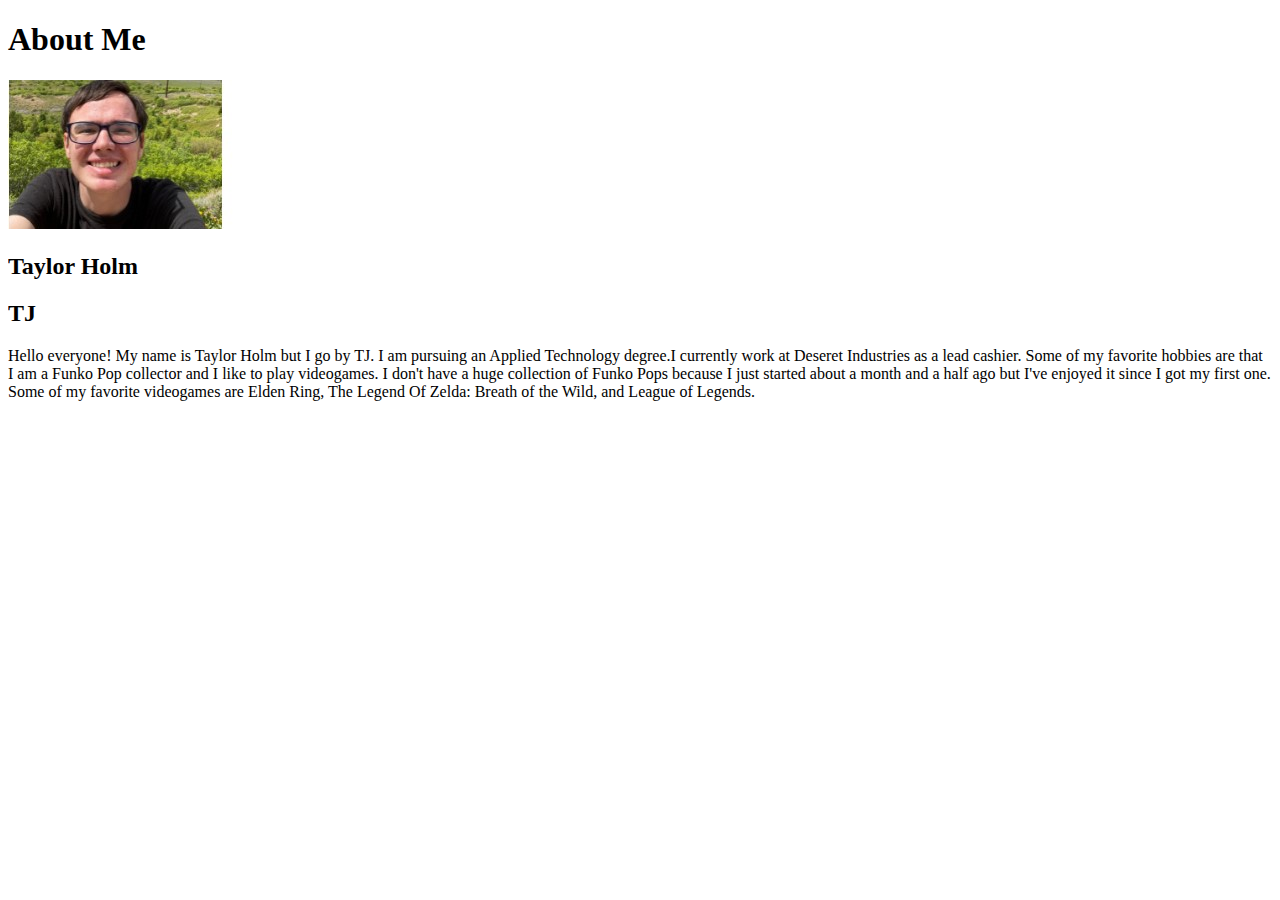
<file: aboutme/index.html>
<!DOCTYPE html>
<html lang="en">
<head>
    <meta charset="UTF-8">
    <meta http-equiv="X-UA-Compatible" content="IE=edge">
    <meta name="viewport" content="width=device-width, initial-scale=1.0">
    <title>All About Me</title>
</head>
<body>
    <H1>About Me</H1>
    <img src="images/MyPicture2.jpeg" alt="Image of me">
    <h2>Taylor Holm</h2>
    <h2>TJ</h2>
    <p>Hello everyone! My name is Taylor Holm but I go by TJ.
    I am pursuing an Applied Technology degree.I currently work at Deseret Industries
    as a lead cashier. Some of my favorite hobbies are that I am a Funko Pop collector and I like 
    to play videogames. I don't have a huge collection of Funko Pops because I just 
    started about a month and a half ago but I've enjoyed it since I got my first one. 
    Some of my favorite videogames are Elden Ring, The Legend Of Zelda: Breath of the Wild, 
    and League of Legends.</p>
    <p></p>
</body>
</html>
</file>
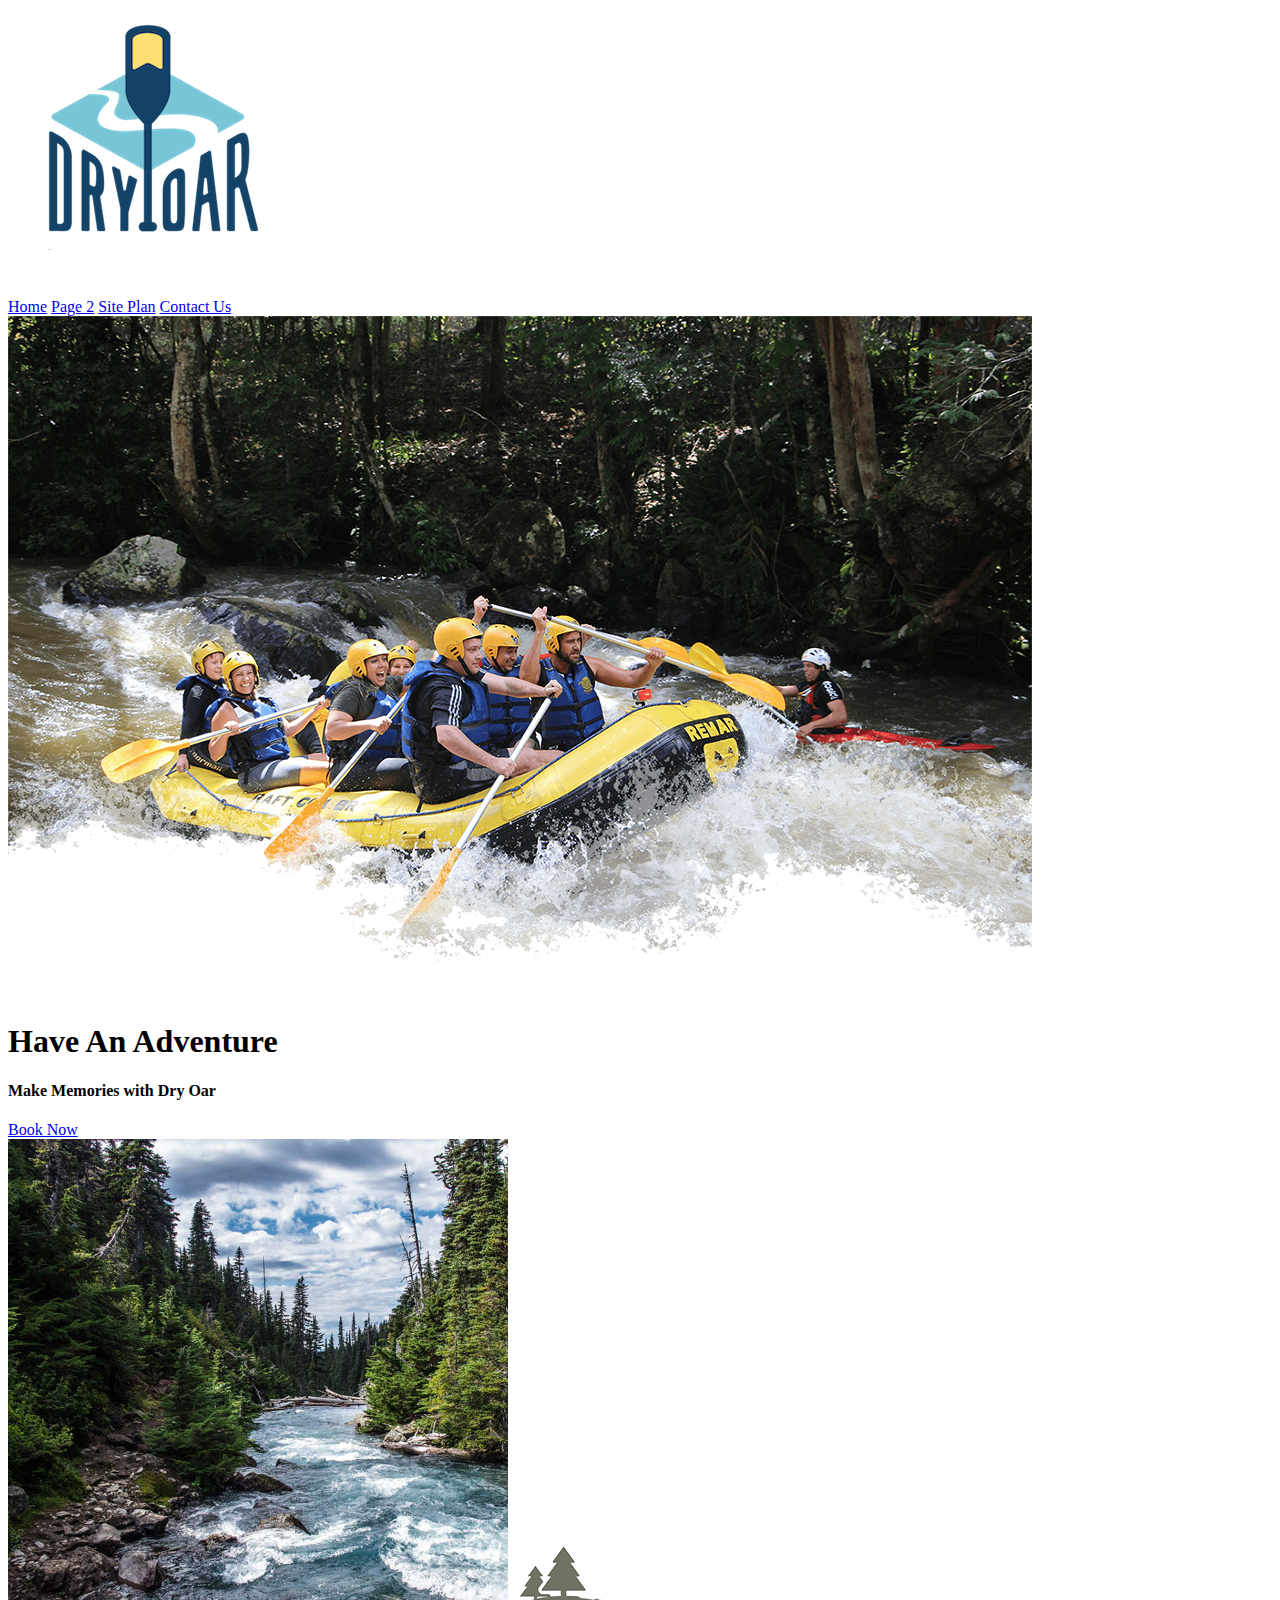
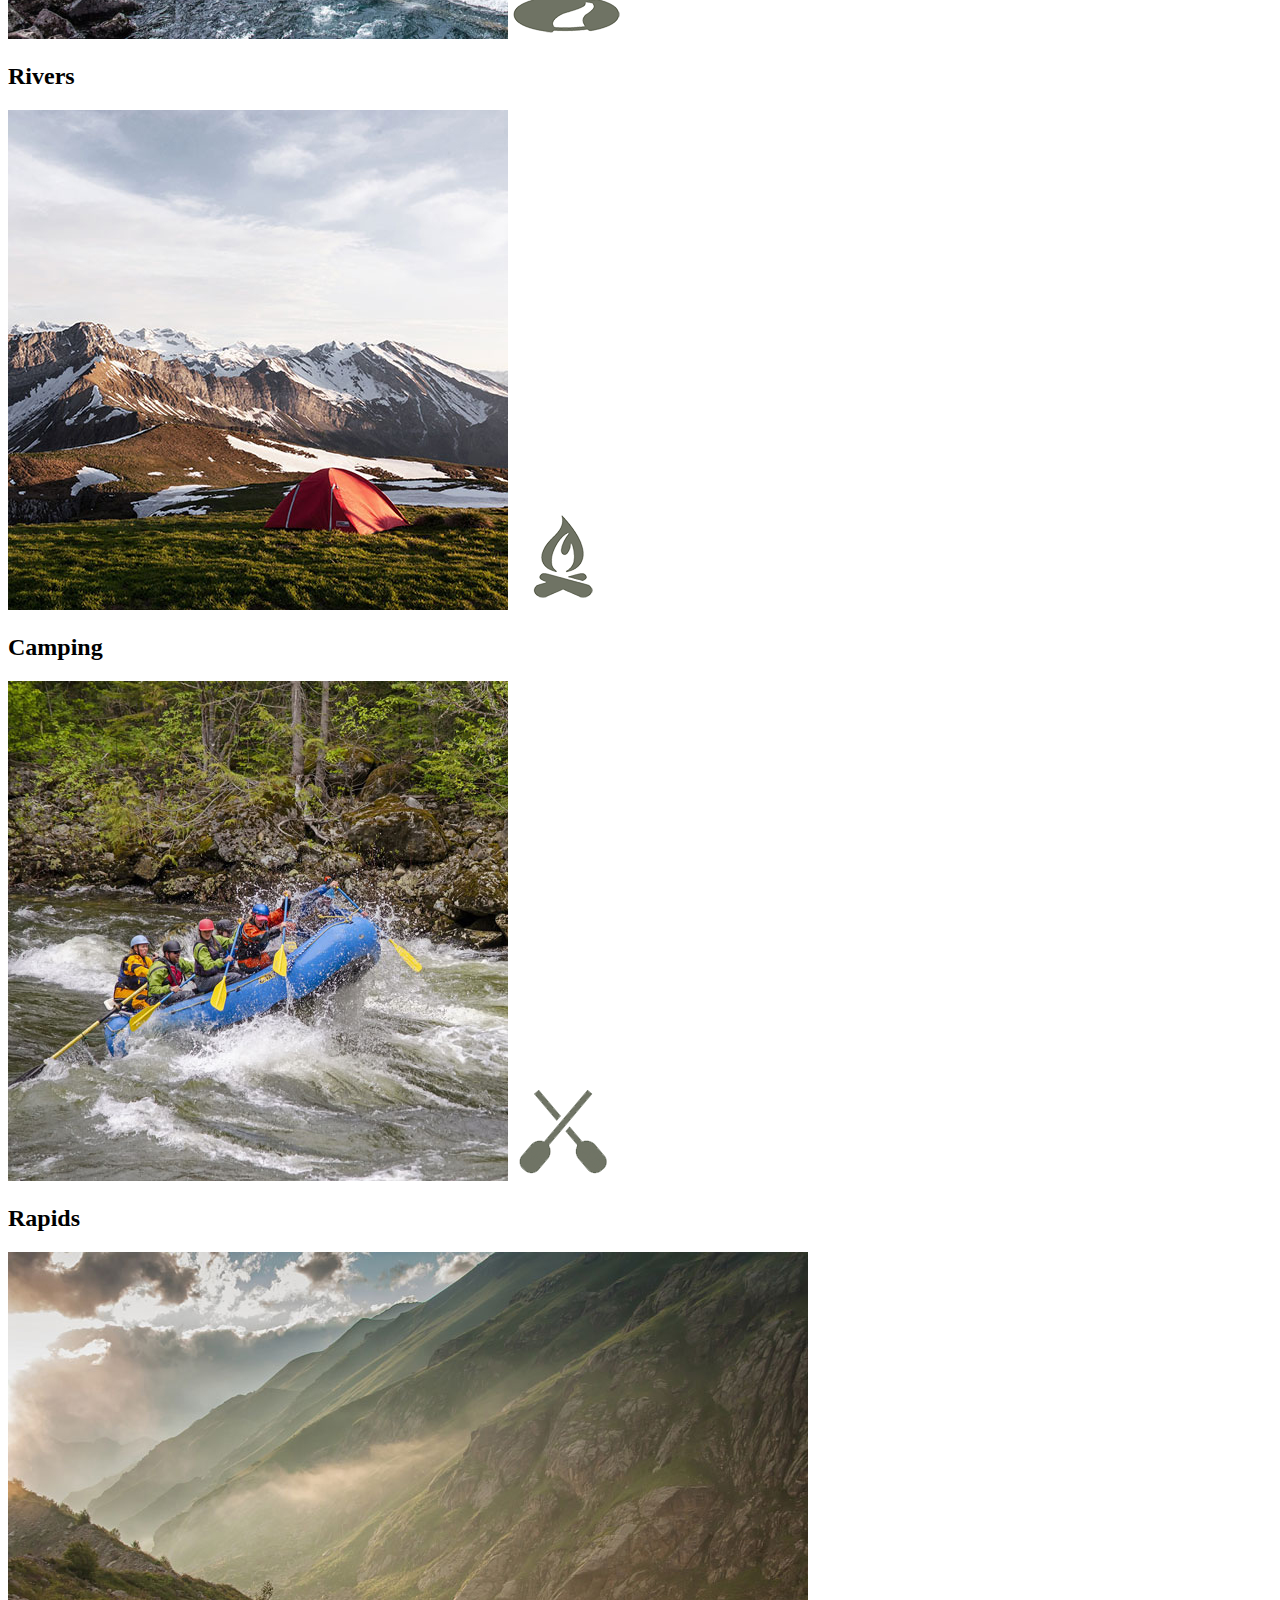
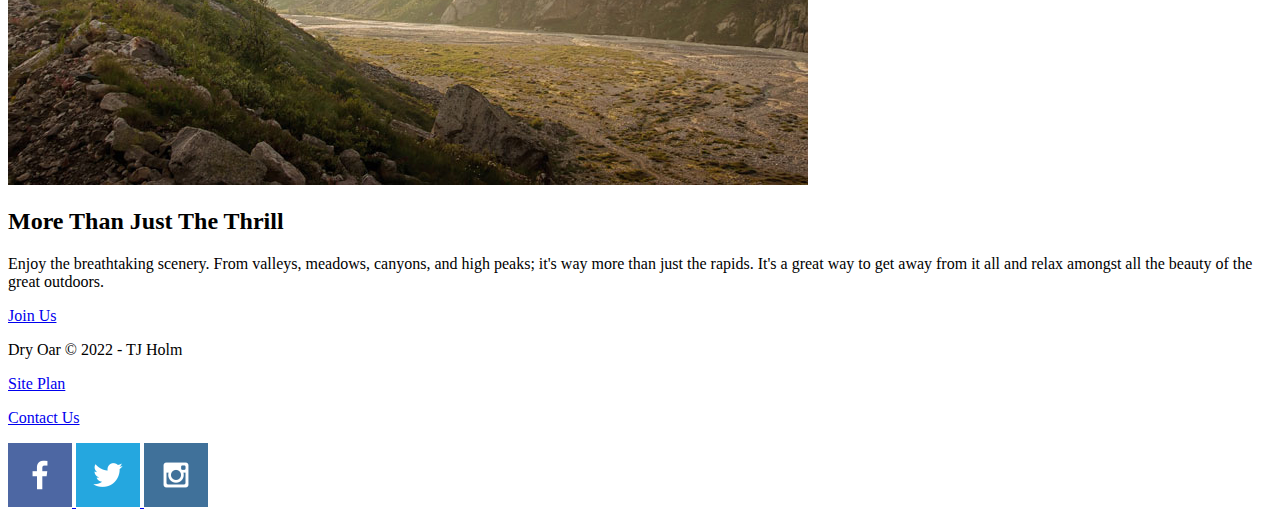
<file: wwr/index.html>
<!DOCTYPE html>
<html lang="en">
<head>
    <meta charset="UTF-8">
    <meta http-equiv="X-UA-Compatible" content="IE=edge">
    <meta name="viewport" content="width=device-width, initial-scale=1.0">
    <title>Whitewater Rafting Vacations | Dry Oar Boating | Home</title>
</head>
<body>
    <header>
        <a id="logo_link" href="index.html">
            <img class="logo" src="images/logo.png" alt="Dry Oar Logo">
        </a>
        <nav>
            <a href="index.html">Home</a>   
            <a href="#">Page 2</a>
            <a href="site-plan-rafting.html">Site Plan</a>
            <a href="contactus.html">Contact Us</a>
        </nav>
    </header>
    <div id="hero">
        <div id="hero-box">
            <img id="hero-img" src="images/hero.png" alt="People enjoying white water rafting">
        </div>
        <section id="hero-msg">
            <h1 class="home-title">Have An Adventure</h1>
            <h4>Make Memories with Dry Oar </h4>
            <div class='button-box'>
                <a class='book' href="rates.html">Book Now</a>
            </div>
        </section>
    </div>
    <main class="home-grid">
        <section class="rivers-card">
            <img class="card-img" src="images/rivers.jpg" alt="river in forest">
            <img class="icon" src="images/river_icon.png" alt="river icon">
            <h2>Rivers</h2>
        </section>
        <section class="camping-card">
            <img class="card-img" src="images/camping.jpg" alt="tent in mountains">
            <img class="icon" src="images/fire_icon.png" alt="fire icon">
            <h2>Camping</h2>
        </section>
        <section class="rapids-card">
            <img class="card-img" src="images/rapids.jpg" alt="rafting boat">
            <img class="icon" src="images/oars.png" alt="oars icon">
            <h2>Rapids</h2>
        </section>
        <img class="mountains" src="images/mountains.jpg" alt="Misty mountains">
        <section class="msg">
            <h2>More Than Just The Thrill</h2>
            <p>Enjoy the breathtaking scenery. From valleys, meadows, canyons, and high peaks; it's way more than just the rapids. It's a great way to get away from it all and relax amongst all the beauty of the great outdoors. </p>
            <a class='join' href="rivers.html">Join Us</a>
        </section>
    </main>
    <footer>
        <p> Dry Oar &copy; 2022 - TJ Holm</p>
        <p><a href="site-plan-rafting.html">Site Plan</a></p>
        <p><a href="contactus.html">Contact Us</a></p>
        <div class="social">
            <a href="https://facebook.com">
                <img src="images/facebook.png" alt="fb icon">
            </a>
            <a href="https://twitter.com">
                <img src="images/twitter.png" alt="twitter icon">
            </a>
            <a href="https://instagram.com">
                <img src="images/instagram.png" alt="instagram icon">
            </a>
        </div>
    </footer>
</body>
</html>
</file>
